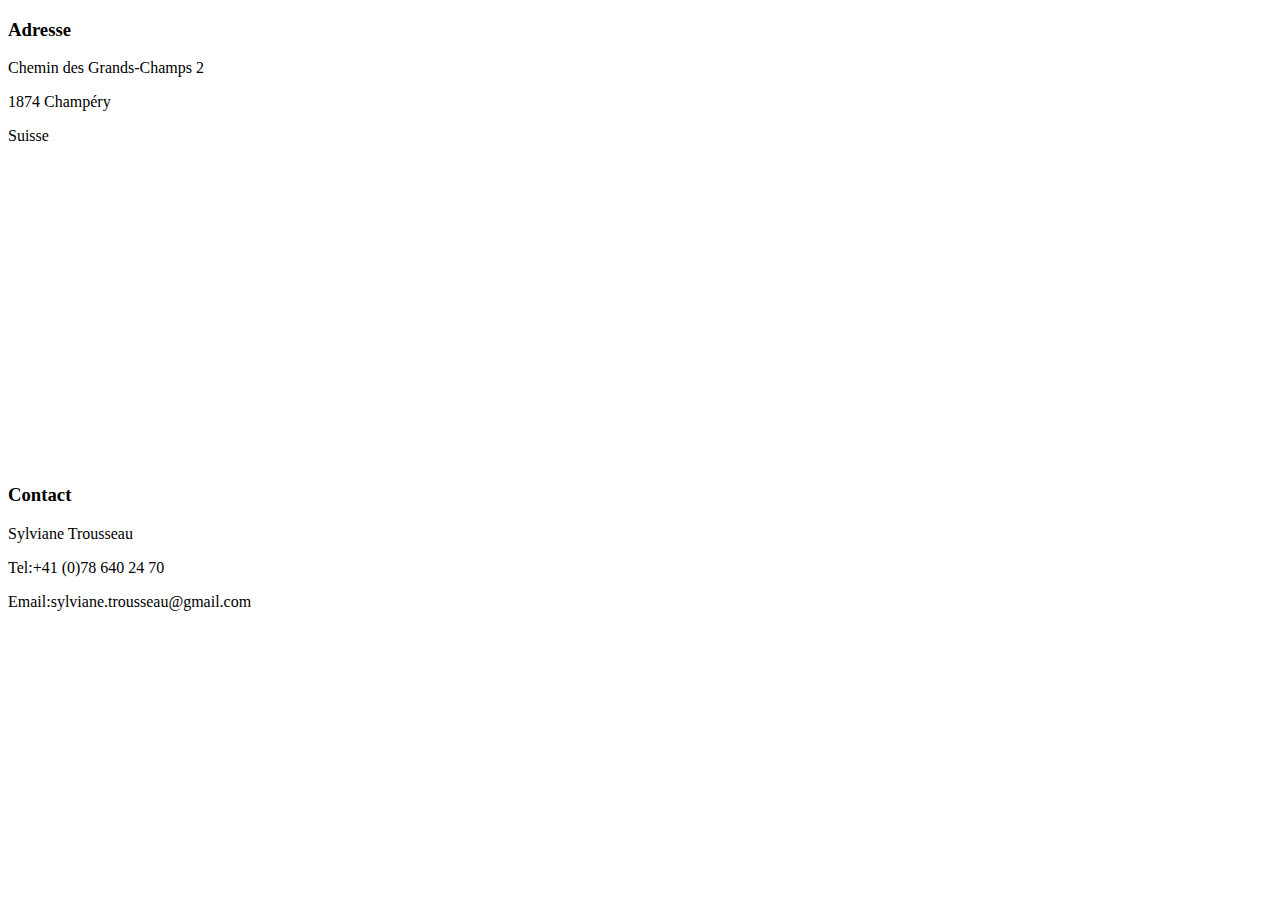
<file: Champery/Champery/footer.html>
<!DOCTYPE html>
<html lang="fr">
  <head>
    <meta charset="utf-8">
    <meta http-equiv="X-UA-Compatible" content="IE=edge">
    <meta name="viewport" content="width=device-width, initial-scale=1">
</head>
</html>
<body>
	<section id="footer">
          <div class="c1-3-lg c1-3-md" id="address">
            <h3 class="map-fade">Adresse</h3><p>Chemin des Grands-Champs 2</p><p>1874 Champéry</p><p>Suisse</p>
          </div>
          <div class="c1-3-lg c1-3-md" id="map">
            <iframe src="https://www.google.com/maps/embed?pb=!1m18!1m12!1m3!1d2762.5706636432606!2d6.870916614826391!3d46.17920159347085!2m3!1f0!2f0!3f0!3m2!1i1024!2i768!4f13.1!3m3!1m2!1s0x478ea513f428358b%3A0xaf76c1cd16ca1738!2sChemin+des+Grands-Champs%2C+1874+Champ%C3%A9ry%2C+Switzerland!5e0!3m2!1sen!2suk!4v1500852906289" width="100%" height="300px" frameborder="0" style="border:0" allowfullscreen></iframe>
          </div>
          <div class="c1-3-lg c1-3-md" id="contact">
            <h3>Contact</h3><p>Sylviane Trousseau</p><p>Tel:+41 (0)78 640 24 70</p><p>Email:sylviane.trousseau@gmail.com</p>
          </div>
        </section>
</body>
</file>
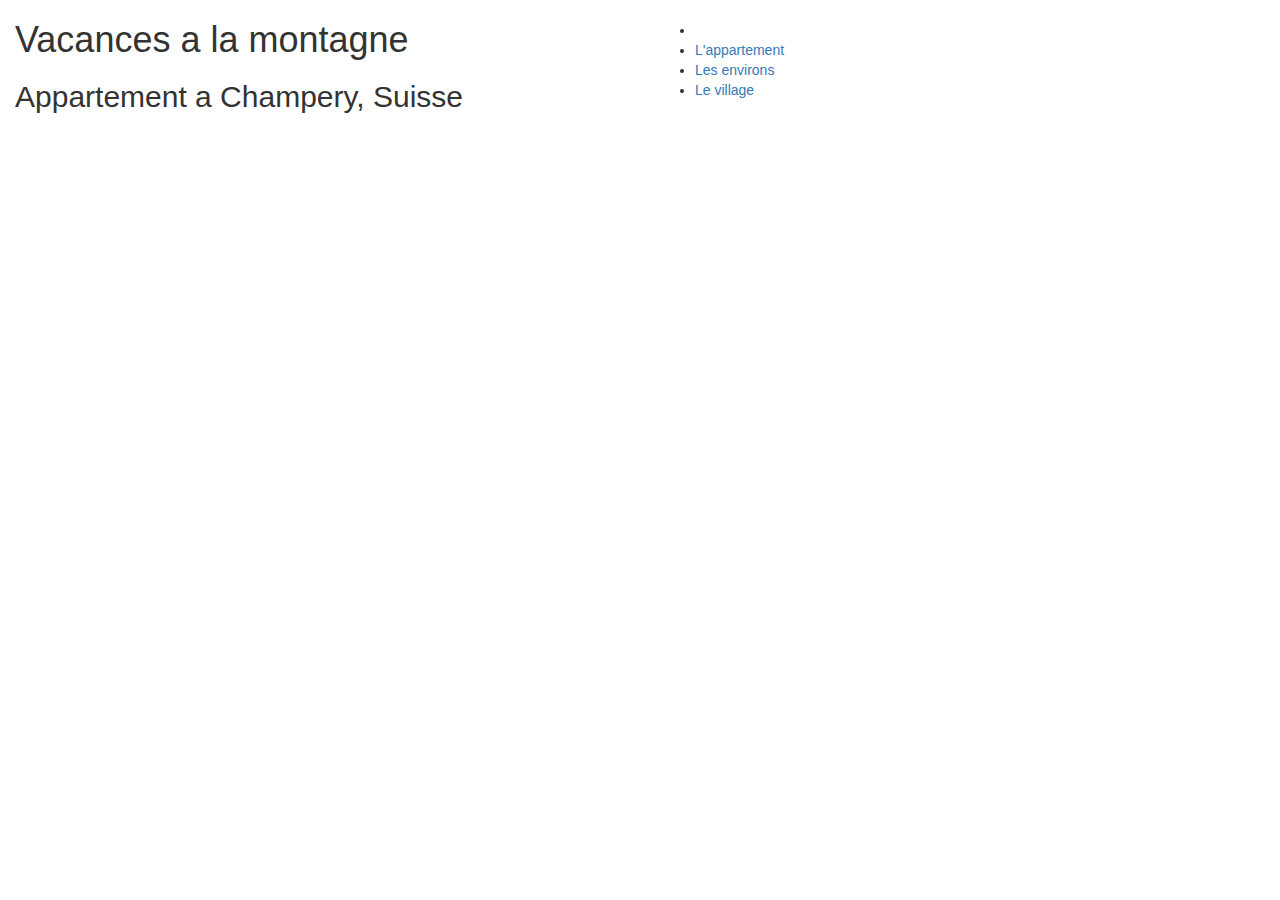
<file: Champery/Champery/header.html>
<!DOCTYPE html>
<html lang="fr">
  <head>
    <meta charset="utf-8">
    <meta http-equiv="X-UA-Compatible" content="IE=edge">
    <meta name="viewport" content="width=device-width, initial-scale=1">
	    <link rel='stylesheet prefetch' href='https://cdnjs.cloudflare.com/ajax/libs/animate.css/3.5.2/animate.min.css'>
    <link rel='stylesheet prefetch' href='https://cdnjs.cloudflare.com/ajax/libs/twitter-bootstrap/3.3.7/css/bootstrap.min.css'>
	<link href="https://fonts.googleapis.com/css?family=Neucha" rel="stylesheet">

	
</head>
</html>
<body>
    <div class="container-fluid full-image">
    </div>
    <div class="container-fluid nav-color">
      <nav class="main-navigation ">
        <div class="row">
          <div class="col-xs-6 logo">
            <h1>Vacances a la montagne</h1><h2>Appartement a Champery, Suisse</h2></div>
          <div class="col-xs-6">
            <div class="mobile-menu-icon"><i class="fa fa-bars" aria-hidden="true"></i></div>
            <div class="menu">
              <ul class="main-menu">
                <li><a class="menu-button" href="./index.html"><h3><i class="fa fa-home" aria-hidden="true"></i></h3></a></li>
                <li><a class="menu-button" href="./apartment.html">L'appartement</a></li>
                <li><a class="menu-button" href="./activities.html">Les environs</a></li>
                <li><a class="menu-button" href="./village.html">Le village</a></li>
              </ul>
            </div>
          </div>
        </div>
        <div class="col-xs-12">
          <div class="responsive-menu"></div>
        </div>
      </nav>
      </div>
	</body>
</html>
</file>
